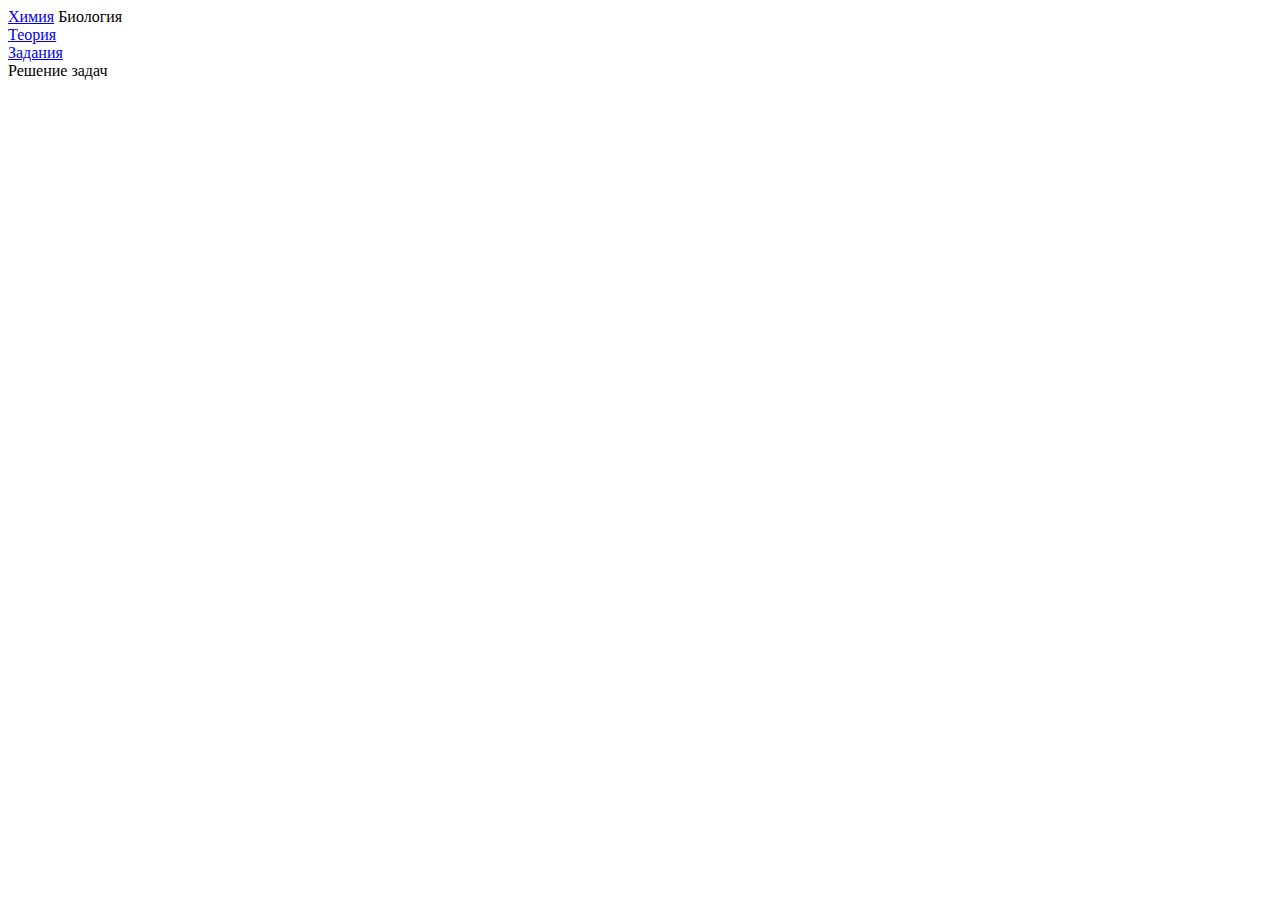
<file: Disciplines/Biology.html>
<!DOCTYPE html>
<html lang = "ru">
    <head>
        <meta charset = "utf-8">
        <title>
            Биология
        </title>
        <link rel = "stylesheet" href = "../CSS/Style.css">
    </head>
    <body>
        <div class = "Title_Text">
            <a href = "Chemistry.html">Химия</a>
            Биология <br>
        </div>
        <a href = "Topics/Biology/Theory/Biology_Topics_Theory.html">Теория<br></a>
        <a href = "Topics/Biology/Tasks/Biology_Topics_Tasks.html">Задания<br></a>
        Решение задач
    </body>
</html>
</file>
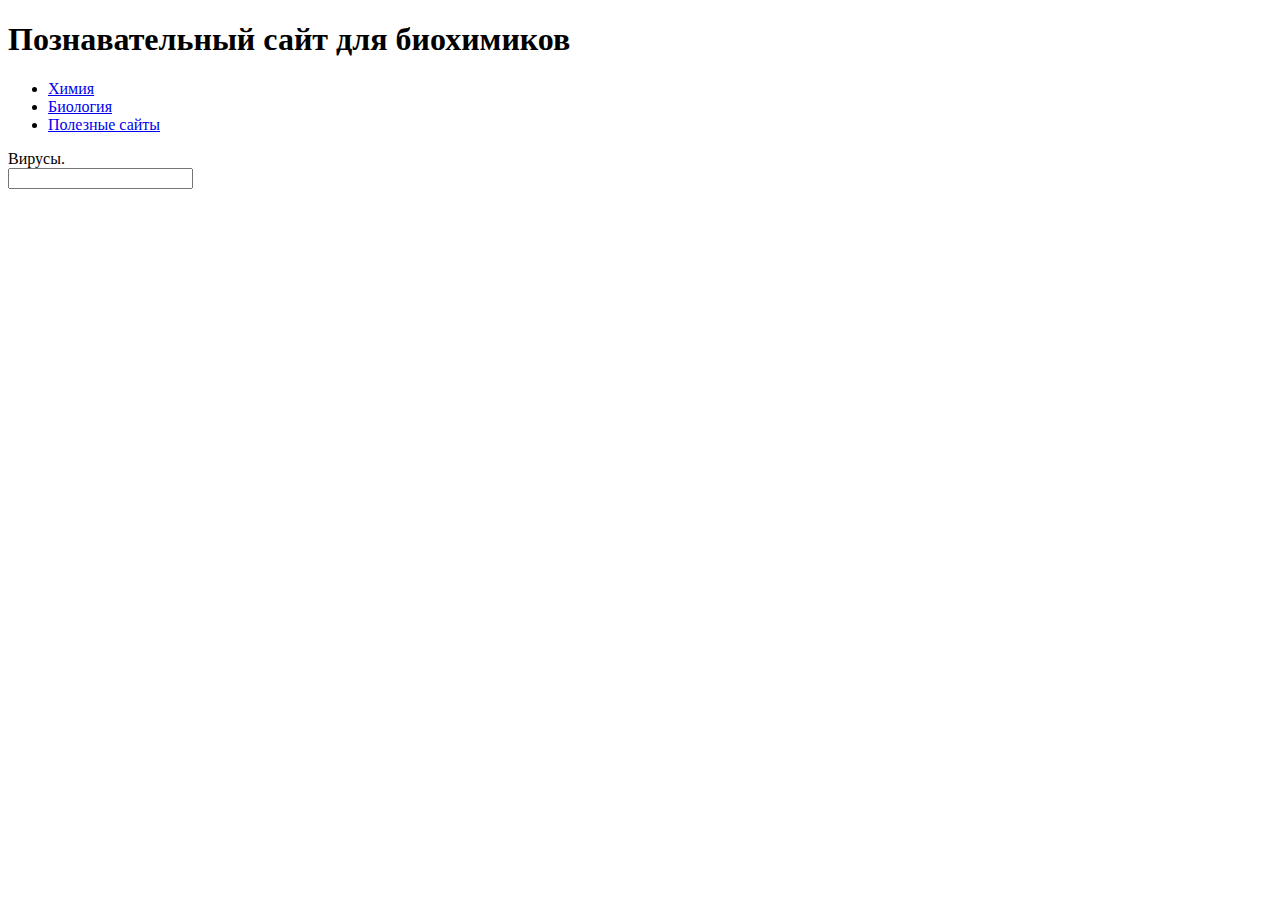
<file: Disciplines/Topics/Biology/Tasks/Biology_As_Science.html>
<!DOCTYPE html>
<html lang = "ru">
    <head>
        <meta charset = "utf-8">
        <title>
            Практический материал по дисциплине — «биология» — на тему — «Биология как наука»
        </title>
        <link rel = "stylesheet" href = "../../../../CSS/Style.css">
    </head>
    <body>
        <div id = "Header">
            <h1>
                Познавательный сайт для биохимиков
                <br>
            </h1>
            <div id = "Navigation">
                <ul>
                    <li>
                        <a href = "../../../Chemistry.html">
                            Химия
                        </a>
                    </li>
                    <li>
                        <a href = "../../../Biology.html">
                            Биология
                        </a>
                    </li>
                    <li>
                        <a href = "#">
                            Полезные сайты
                        </a>
                    </li>
                </ul>
            </div>
        </div>
        <script src = "../../../../JavaScript/Biology/Tasks/Biology_As_Science.js">
        </script>
        <div>
            <form autocomplete = "off" onsubmit = "return Answer('Task_Answer_2')">
                <input type = "text" name = "Task_Answer_2" id = "Task_Answer_2"/>
            </form>
        </div>
    </body>
</html>
</file>
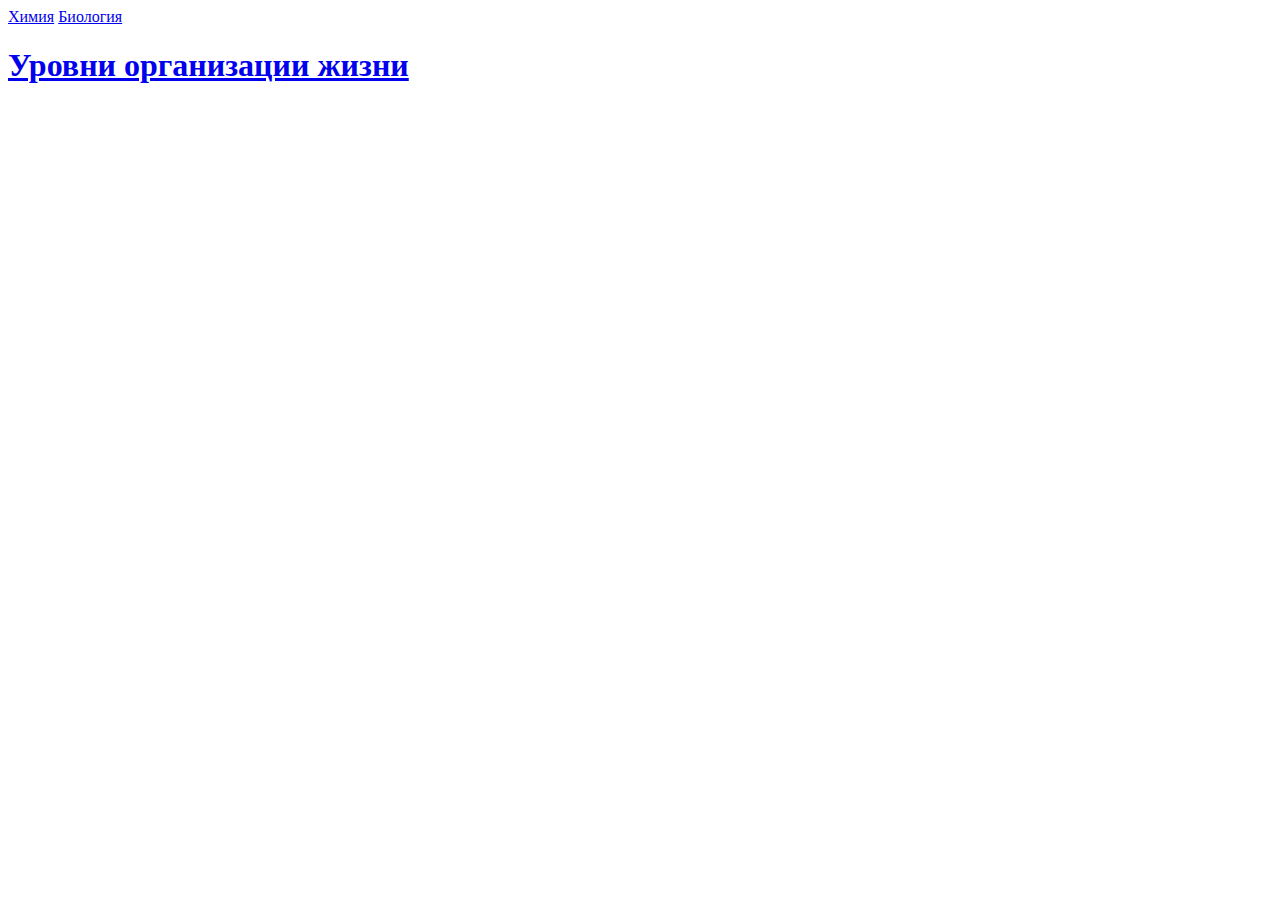
<file: Disciplines/Topics/Biology/Tasks/Biology_Topic_Tasks.html>
<!DOCTYPE html>
<html lang = "ru">
    <head>
        <meta charset = "utf-8">
        <title>
            Практический материал по дисциплине — «биология»
        </title>
    </head>
    <body>
        <a href = "../../../Chemistry.html">Химия</a>
        <a href = "../../../Biology.html">Биология</a>
        <a href = "Levels_Of_Live_Organization.html"><h1>Уровни организации жизни</h1></a>
    </body>
</html>
</file>
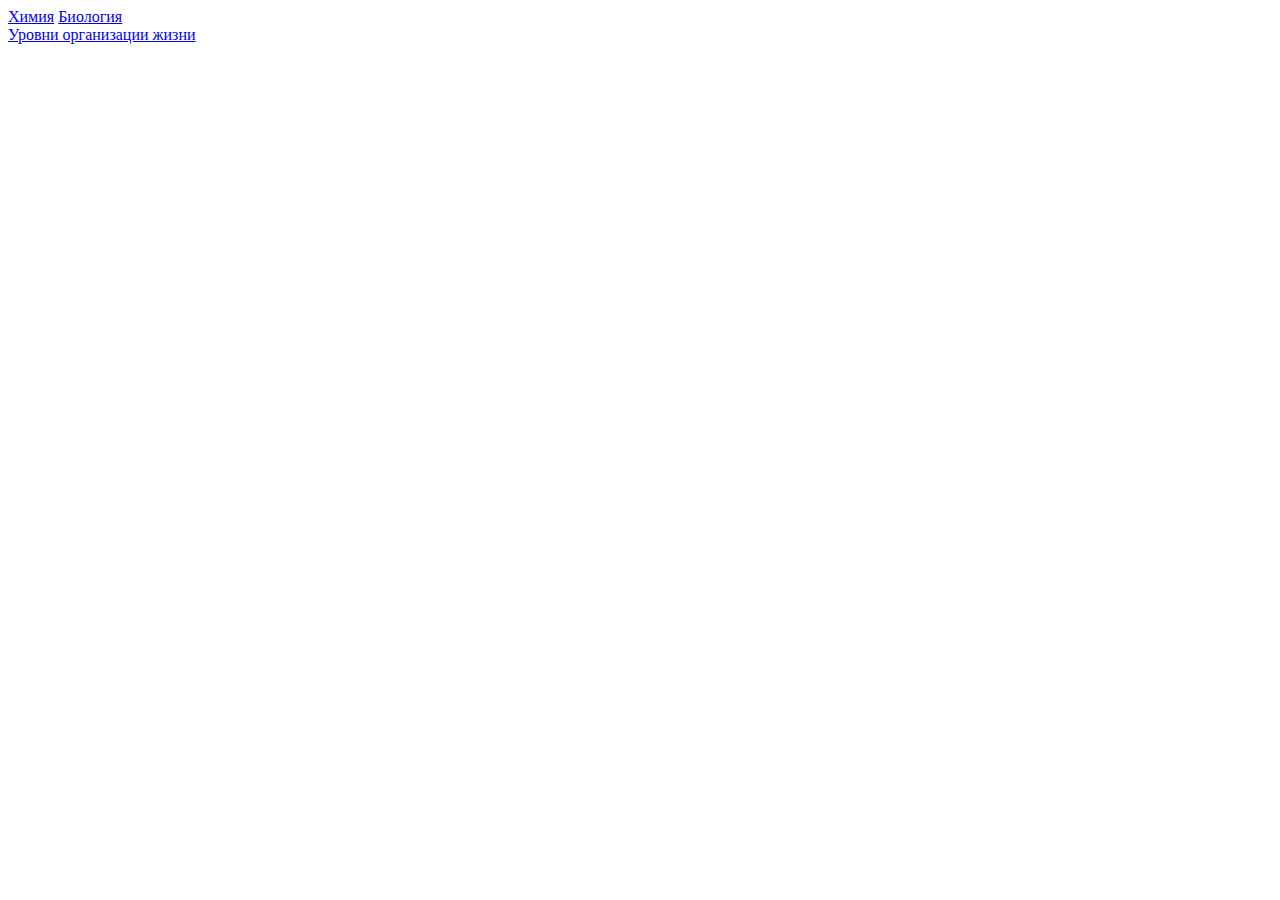
<file: Disciplines/Topics/Biology/Tasks/Biology_Topics_Tasks.html>
<!DOCTYPE html>
<html lang = "ru">
    <head>
        <meta charset = "utf-8">
        <title>
            Практический материал по дисциплине — «биология»
        </title>
        <link rel = "stylesheet" href = "../../../../CSS/Style.css">
    </head>
    <body>
        <div class = "Title_Text">
            <a href = "../../../Chemistry.html">Химия</a>
            <a href = "../../../Biology.html">Биология<br></a>
        </div>
        <a href = "Levels_Of_Live_Organization.html">Уровни организации жизни</a>
    </body>
</html>
</file>
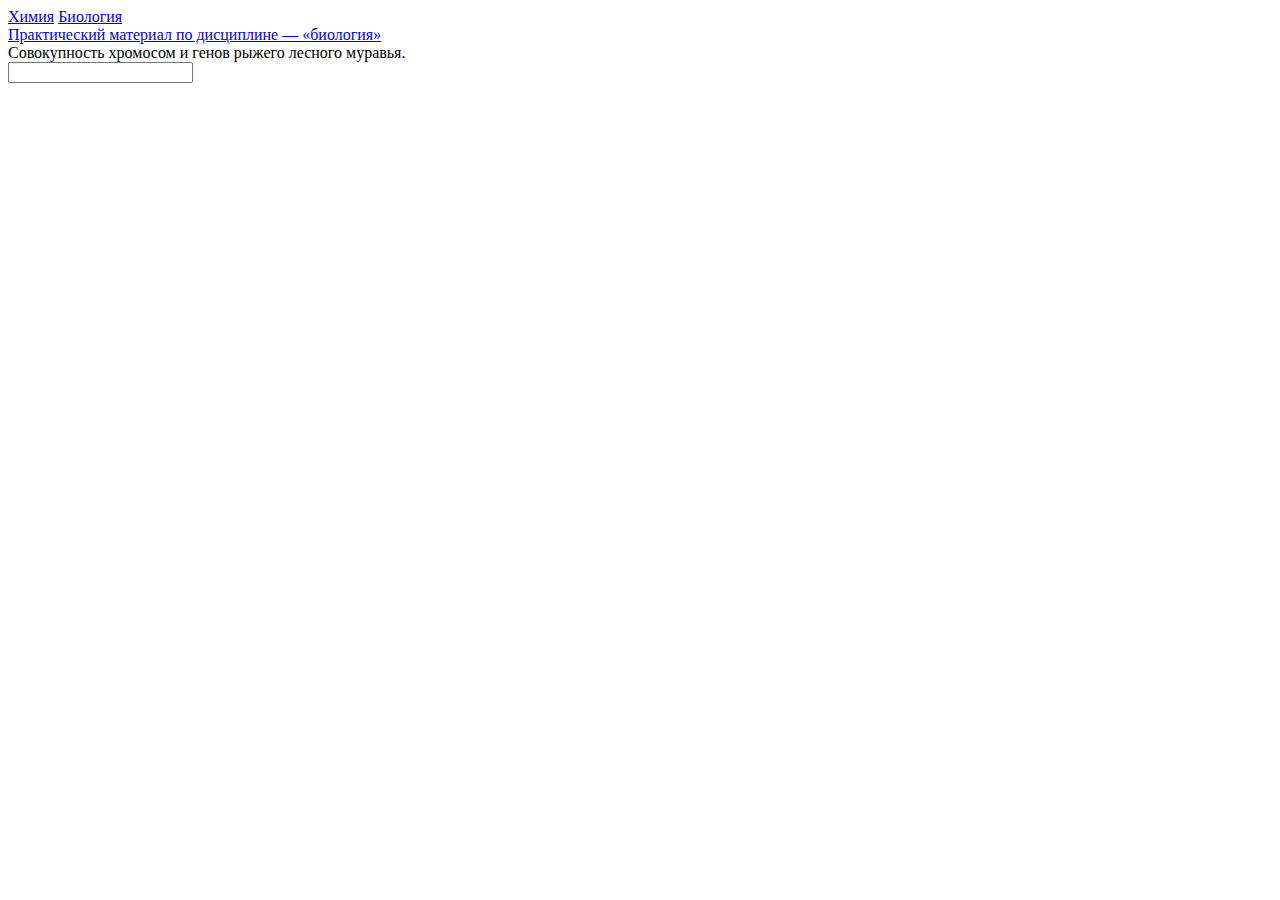
<file: Disciplines/Topics/Biology/Tasks/Levels_Of_Live_Organization.html>
<!DOCTYPE html>
<html lang = "ru">
    <head>
        <meta charset = "utf-8">
        <title>
            Практический материал по дисциплине — «биология» — на тему — «уровни организации жизни»
        </title>
        <link rel = "stylesheet" href = "../../../../CSS/Style.css">
    </head>
    <body>
        <div class = "Title_Text">
            <a href = "../../../Chemistry.html">Химия</a>
            <a href = "../../../Biology.html">Биология</a>
        </div>
        <a href = "Biology_Topics_Tasks.html">Практический материал по дисциплине — «биология»</a> <br>
        <script src = "../../../../JavaScript/Biology/Tasks/Levels_Of_Live_Organization.js">
        </script>
        <div>
            <form autocomplete = "off" onsubmit = "return Answer('Task_Answer_2')">
                <input type = "text" name = "Task_Answer_2" id = "Task_Answer_2"/>
            </form>
        </div>
    </body>
</html>
</file>
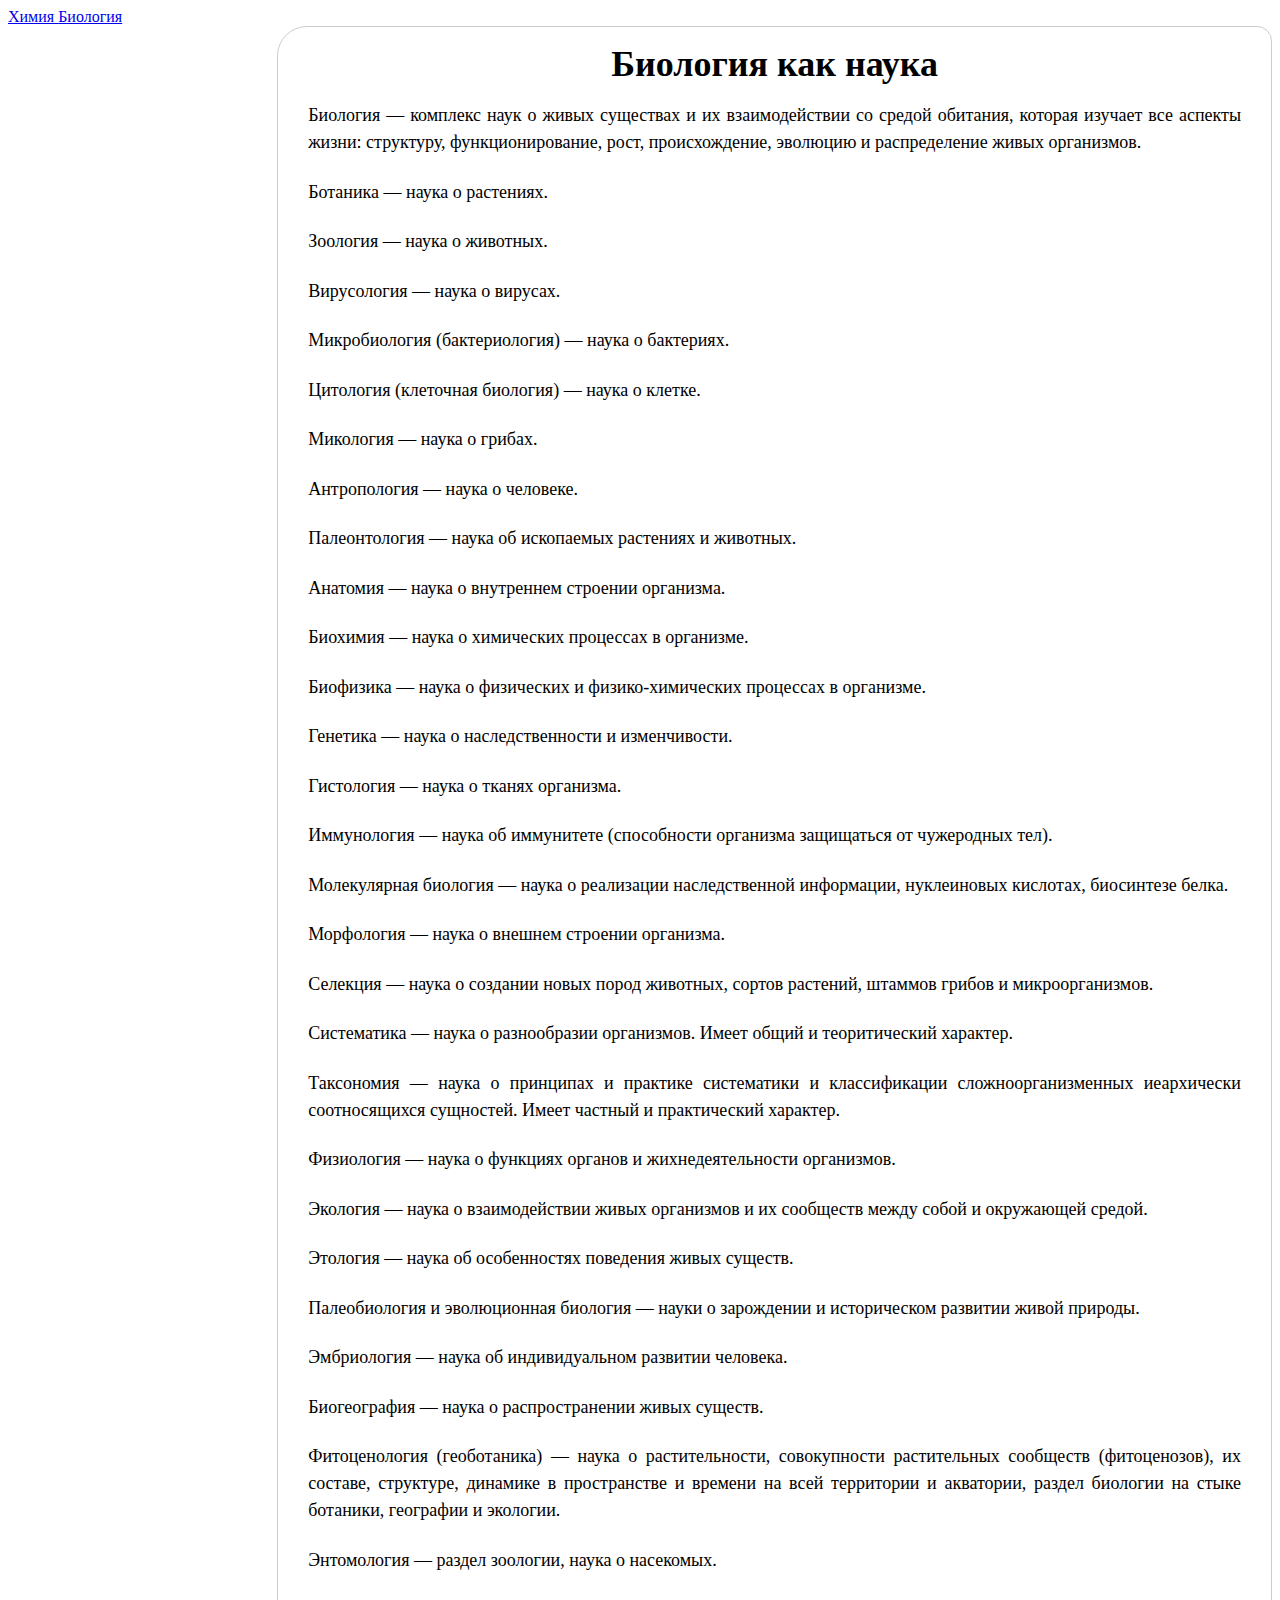
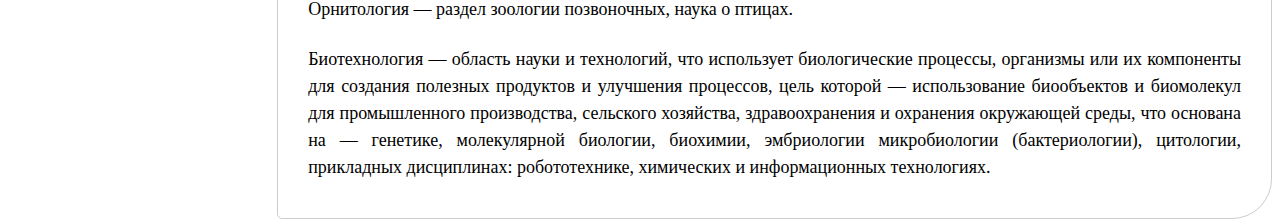
<file: Disciplines/Topics/Biology/Theory/Biology_As_Science.html>
<!DOCTYPE html>
<html lang = "ru">
    <head>
        <meta charset = "utf-8">
        <title>
            Биология как наука
        </title>
        <link rel = "stylesheet" href = "../../../../CSS/Style.css">
    </head>
    <body>
        <div class = "Title_Text">
            <a href = "../../../Chemistry.html">
                Химия
            </a>
            <a href = "../../../Biology.html">
                Биология
            </a>
        </div>
        <div class = "Main_Text">
            <div class = "Main_Text_Header">
                <h1>
                    Биология как наука
                </h1>
            </div>
            <p>
                Биология — комплекс наук о живых существах и их взаимодействии со средой обитания, которая изучает все аспекты жизни: структуру, функционирование, рост, происхождение, эволюцию и распределение живых организмов.
            </p>
            <p>
                Ботаника — наука о растениях.
            </p>
            <p>
                Зоология — наука о животных.
            </p>
            <p>
                Вирусология — наука о вирусах.
            </p>
            <p>
                Микробиология (бактериология) — наука о бактериях.
            </p>
            <p>
                Цитология (клеточная биология) — наука о клетке.
            </p>
            <p>
                Микология — наука о грибах.
            </p>
            <p>
                Антропология — наука о человеке.
            </p>
            <p>
                Палеонтология — наука об ископаемых растениях и животных.
            </p>
            <p>
                Анатомия — наука о внутреннем строении организма.
            </p>
            <p>
                Биохимия — наука о химических процессах в организме.
            </p>
            <p>
                Биофизика — наука о физических и физико-химических процессах в организме.
            </p>
            <p>
                Генетика — наука о наследственности и изменчивости.
            </p>
            <p>
                Гистология — наука о тканях организма.
            </p>
            <p>
                Иммунология — наука об иммунитете (способности организма защищаться от чужеродных тел).
            </p>
            <p>
                Молекулярная биология — наука о реализации наследственной информации, нуклеиновых кислотах, биосинтезе белка.
            </p>
            <p>
                Морфология — наука о внешнем строении организма.
            </p>
            <p>
                Селекция — наука о создании новых пород животных, сортов растений, штаммов грибов и микроорганизмов.
            </p>
            <p>
                Систематика — наука о разнообразии организмов. Имеет общий и теоритический характер.
            </p>
            <p>
                Таксономия — наука о принципах и практике систематики и классификации сложноорганизменных иеархически соотносящихся сущностей. Имеет частный и практический характер.
            </p>
            <p>
                Физиология — наука о функциях органов и жихнедеятельности организмов.
            </p>
            <p>
                Экология — наука о взаимодействии живых организмов и их сообществ между собой и окружающей средой.
            </p>
            <p>
                Этология — наука об особенностях поведения живых существ.
            </p>
            <p>
                Палеобиология и эволюционная биология — науки о зарождении и историческом развитии живой природы.
            </p>
            <p>
                Эмбриология — наука об индивидуальном развитии человека.
            </p>
            <p>
                Биогеография — наука о распространении живых существ.
            </p>
            <p>
                Фитоценология (геоботаника) — наука о растительности, совокупности растительных сообществ (фитоценозов), их составе, структуре, динамике в пространстве и времени на всей территории и акватории, раздел биологии на стыке ботаники, географии и экологии.
            </p>
            <p>
                Энтомология — раздел зоологии, наука о насекомых.
            </p>
            <p>
                Орнитология — раздел зоологии позвоночных, наука о птицах.
            </p>
            <p>
                Биотехнология — область науки и технологий, что использует биологические процессы, организмы или их компоненты для создания полезных продуктов и улучшения процессов, цель которой — использование биообъектов и биомолекул для промышленного производства, сельского хозяйства, здравоохранения и охранения окружающей среды, что основана на — генетике, молекулярной биологии, биохимии, эмбриологии микробиологии (бактериологии), цитологии, прикладных дисциплинах: робототехнике, химических и информационных технологиях.
            </p>
        </div>
    </body>
</html>
</file>
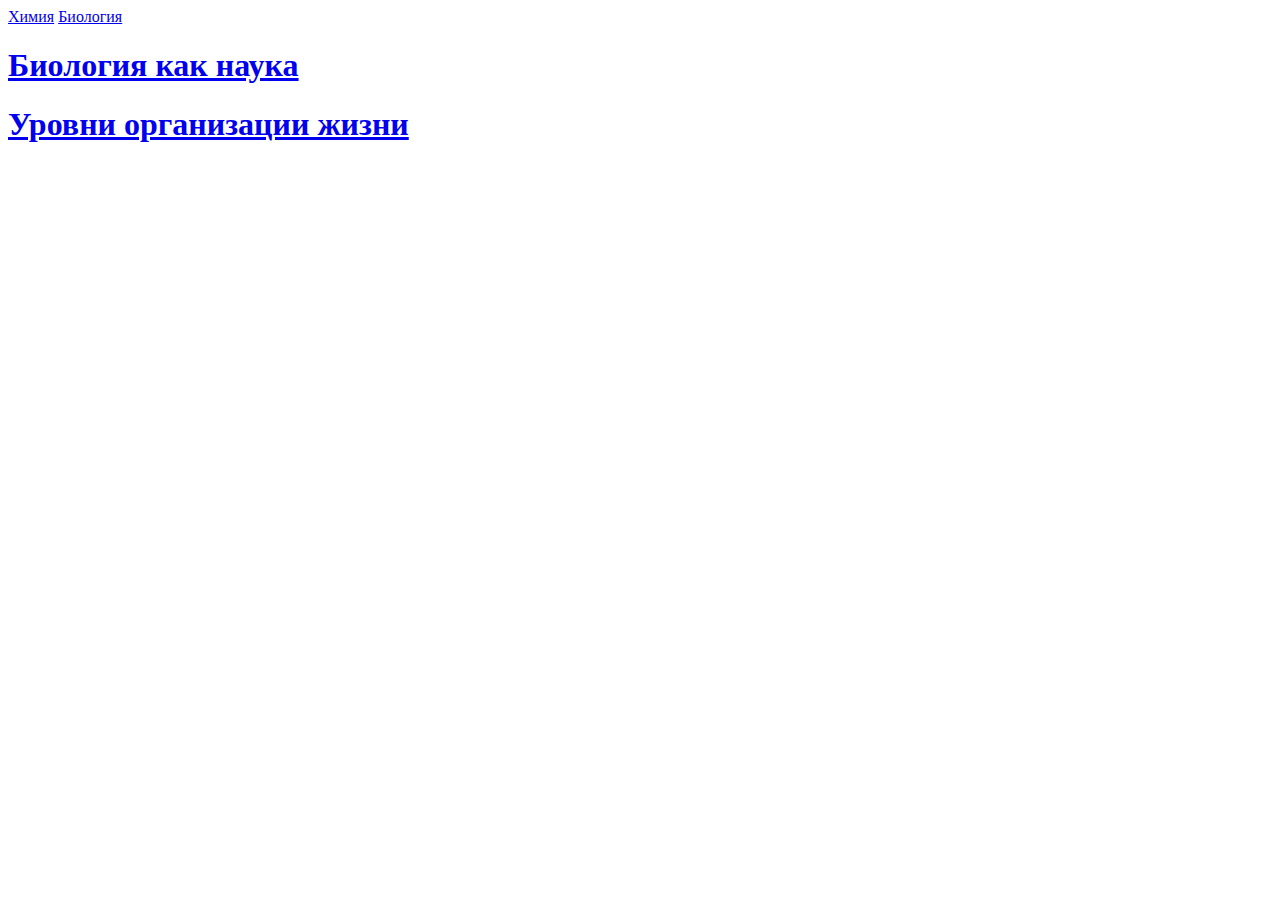
<file: Disciplines/Topics/Biology/Theory/Biology_Topics_Theory.html>
<!DOCTYPE html>
<html lang = "ru">
    <head>
        <meta charset = "utf-8">
        <title>
            Теоритический материал по дисциплине — «биология»
        </title>
    </head>
    <body>
        <a href = "../../../Chemistry.html">Химия</a>
        <a href = "../../../Biology.html">Биология</a>
        <a href = "Biology_As_Science.html"><h1>Биология как наука</h1></a>
        <a href = "Levels_Of_Live_Organization.html"><h1>Уровни организации жизни</h1></a>
    </body>
</html>
</file>
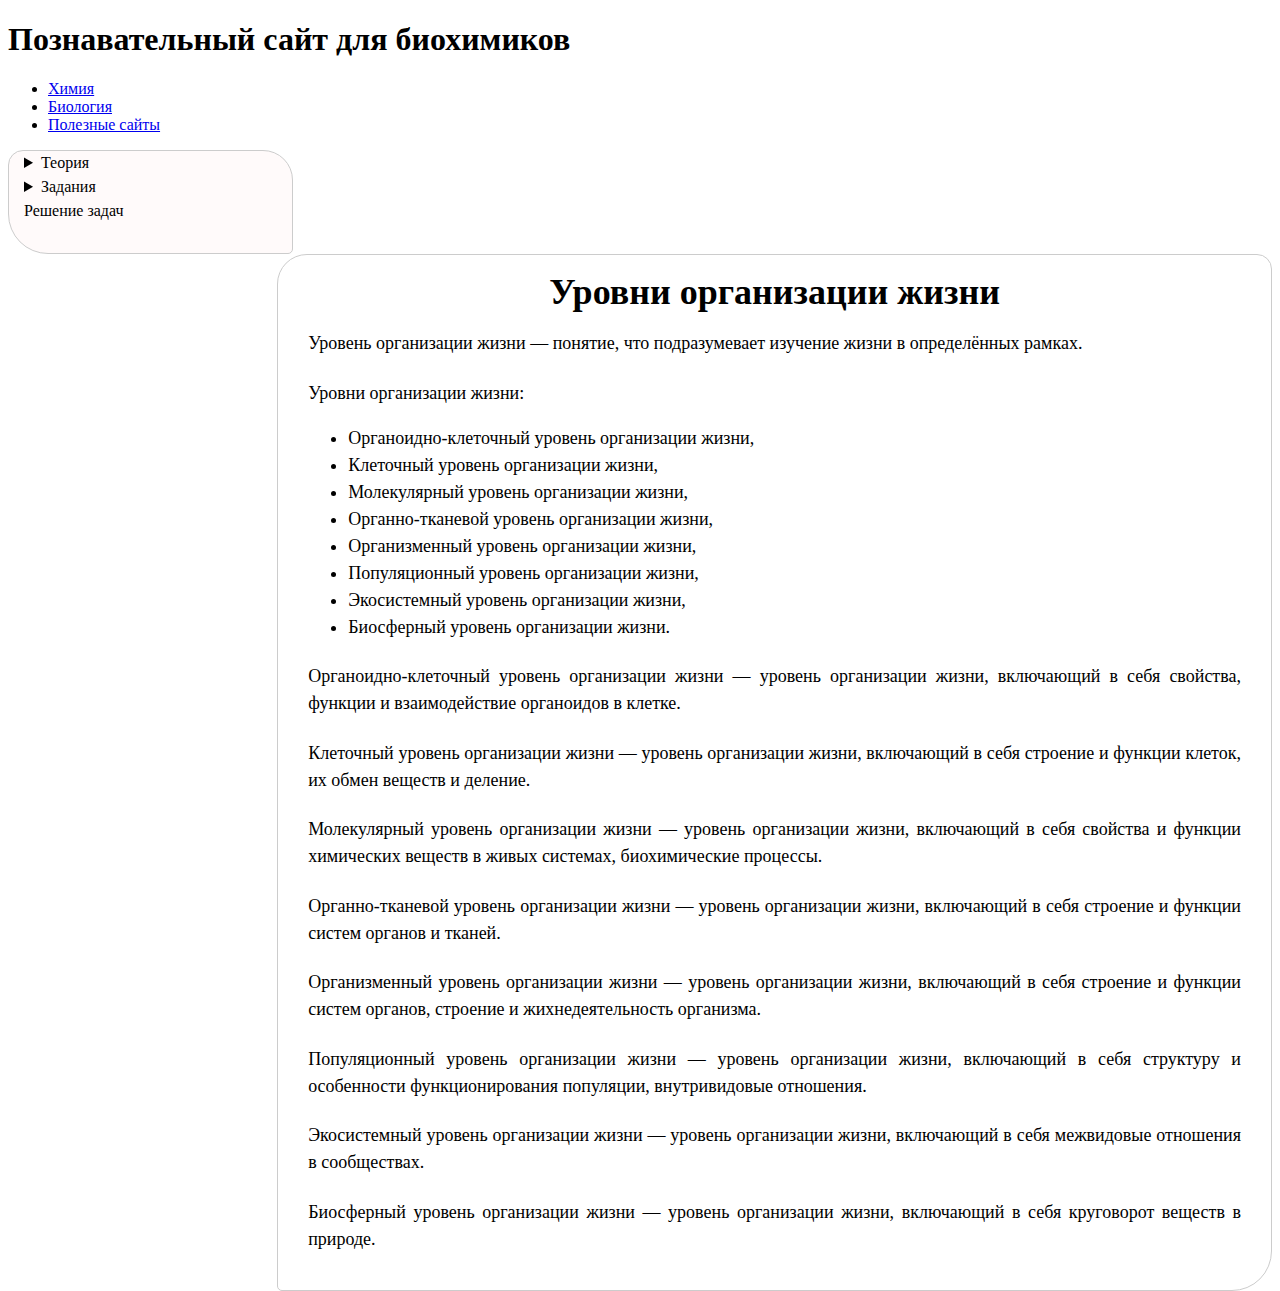
<file: Disciplines/Topics/Biology/Theory/Levels_Of_Live_Organization.html>
<!DOCTYPE html>
<html lang = "ru">
    <head>
        <meta charset = "utf-8">
        <title>
            Уровни организации жизни
        </title>
        <link rel = "stylesheet" href = "../../../../CSS/Style.css">
    </head>
    <body>
        <div id = "Header">
            <h1>
                Познавательный сайт для биохимиков
                <br>
            </h1>
            <div id = "Navigation">
                <ul>
                    <li>
                        <a href = "../../../Chemistry.html">
                            Химия
                        </a>
                    </li>
                    <li>
                        <a href = "../../../Biology.html">
                            Биология
                        </a>
                    </li>
                    <li>
                        <a href = "#">
                            Полезные сайты
                        </a>
                    </li>
                </ul>
            </div>
        </div>
        <div class = "Sidebar">
            <details>
                <summary>
                    Теория
                </summary>
                <a href = "Biology_As_Science.html">
                    Биология как наука
                </a>
                <br>
                <div class = "Highlighted_Text">
                    Уровни организации жизни
                </div>
            </details>
            <details>
                <summary>
                    Задания
                </summary>
                <a href = "../Tasks/Biology_As_Science.html">
                    Биология как наука
                </a>
                <br>
                <a href = "../Tasks/Levels_Of_Live_Organization.html">
                    Уровни организации жизни
                </a>
            </details>
            Решение задач
        </div>
        <div class = "Main_Text">
            <div class = "Main_Text_Header">
                <h1>
                    Уровни организации жизни
                </h1>
            </div>
            <p>
                Уровень организации жизни — понятие, что подразумевает изучение жизни в определённых рамках.
            </p>
            Уровни организации жизни:
            <ul>
                <li>
                    Органоидно-клеточный уровень организации жизни,
                </li>
                <li>
                    Клеточный уровень организации жизни,
                </li>
                <li>
                    Молекулярный уровень организации жизни,
                </li>
                <li>
                    Органно-тканевой уровень организации жизни,
                </li>
                <li>
                    Организменный уровень организации жизни,
                </li>
                <li>
                    Популяционный уровень организации жизни,
                </li>
                <li>
                    Экосистемный уровень организации жизни,
                </li>
                <li>
                    Биосферный уровень организации жизни.
                </li>
            </ul>
            <p>
                Органоидно-клеточный уровень организации жизни — уровень организации жизни, включающий в себя свойства, функции и взаимодействие органоидов в клетке.
            </p>
            <p>
                Клеточный уровень организации жизни — уровень организации жизни, включающий в себя строение и функции клеток, их обмен веществ и деление.
            </p>
            <p>
                Молекулярный уровень организации жизни — уровень организации жизни, включающий в себя свойства и функции химических веществ в живых системах, биохимические процессы.
            </p>
            <p>
                Органно-тканевой уровень организации жизни — уровень организации жизни, включающий в себя строение и функции систем органов и тканей.
            </p>
            <p>
                Организменный уровень организации жизни — уровень организации жизни, включающий в себя строение и функции систем органов, строение и жихнедеятельность организма.
            </p>
            <p>
                Популяционный уровень организации жизни — уровень организации жизни, включающий в себя структуру и особенности функционирования популяции, внутривидовые отношения.
            </p>
            <p>
                Экосистемный уровень организации жизни — уровень организации жизни, включающий в себя межвидовые отношения в сообществах.
            </p>
            <p>
                Биосферный уровень организации жизни — уровень организации жизни, включающий в себя круговорот веществ в природе.
            </p>
        </div>
    </body>
</html>
</file>
<file: CSS/Style.css>
.Header
{
    text-align: center;
    font-size: 20px;
    background-color: #FFFAFA;
}
.Navigation,
.Navigation_2
{
    text-align: center;
    background-color: #FFFAFA;
    border-top: 1px solid #FFF5EE;
    border-bottom: 1px solid #FFF5EE;
    font-size: 26px;
}
.Navigation ul,
.Navigation_2 ul
{
    display: flex;
}
.Navigation li,
.Navigation_2 li
{
    list-style: none;
    margin-left: auto;
    margin-right: auto;
}
.Navigation li
{
    width: 33%;
}
.Navigation_2 li
{
    width: 25%;
}
.Navigation a,
.Navigation_2 a
{
    display: block;
    color: black;
    padding: 10px 25px;
    text-decoration: none;
    border-right: 1px solid #ccc;
}
.Navigation li:last-child a,
.Navigation_2 li:last-child a
{
    border-right: none; 
}
.Navigation a:hover,
.Navigation_2 a:hover
{
    animation-name: Select;
    animation-duration: 1s;
    animation-fill-mode: forwards;
    animation-timing-function: ease-in-out;
}
@keyframes Select
{
    from
    {
        font-size: 26px;
    }
    to
    {
        font-size: 32px;
    }
}
.Main_Text
{
    float: right;
    width: 73.8%;
    padding: 0px 30px 15px 30px;
    border: 1px solid #ccc;
    border-radius: 30px 15px 40px 5px;
    text-align: justify;
    line-height: 150%;
    font-size: 18px;
}
.Main_Text_Header
{
    text-align: center;
}
p
{
    --padding-top-bottom: 1.25em;
    margin-top: var(--padding-top-bottom);
    margin-bottom: var(--padding-top-bottom);
}
.Sidebar
{
    float: left;
    padding: 0px 15px 30px 15px;
    border: 1px solid #ccc;
    border-radius: 15px 30px 5px 40px;
    text-align: justify;
    line-height: 150%;
    overflow-wrap: break-word;
    width: 20%;
    background-color: #FFFAFA;
}
.Sidebar a
{
    color: black;
}
.Sidebar a:hover
{
    animation-name: Select_Sidebar;
    animation-duration: 0s;
    animation-fill-mode: forwards;
    animation-timing-function: ease-in-out;
}
@keyframes Select_Sidebar
{
    from 
    {
        text-decoration: none;
    }
    to
    {
        text-decoration: underline;
    }
}
.Sidebar a
{
    text-decoration: none;
}
.Highlighted_Text
{
    font-weight: bold;
}
.Button_Left
{
    float: left;
    margin-left: 10px;
}
.Button_Center
{
    margin-left: calc(var(--Main-Text-Width) /  2 - 50px);
}
.Button_Right
{
    float: right;
}
</file>
